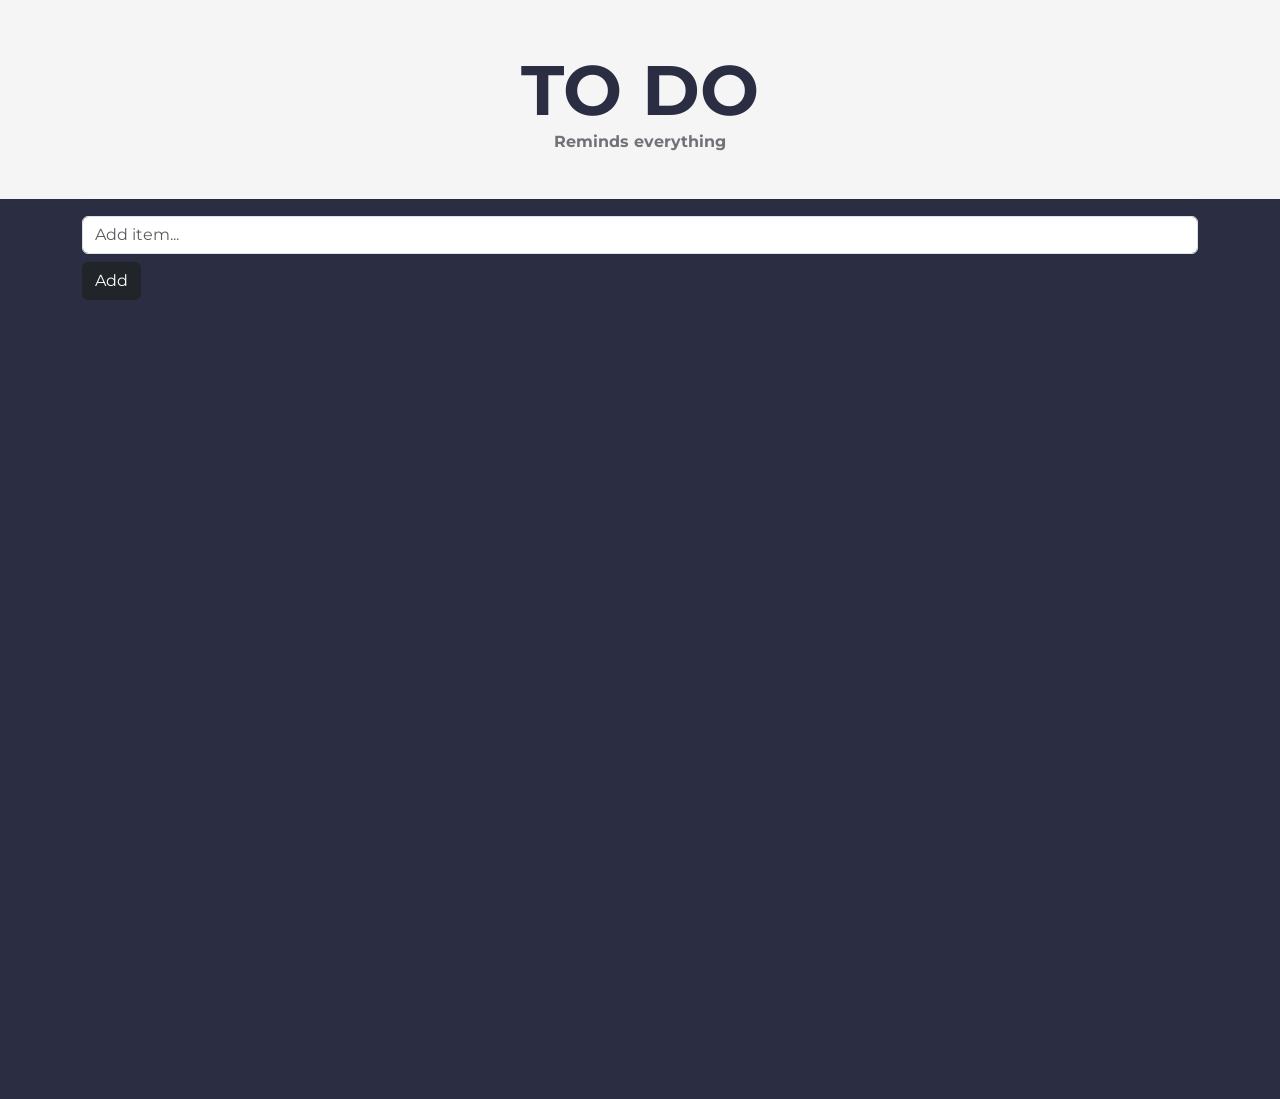
<file: index.html>
<!DOCTYPE html>
<html lang="en">
  <head>
    <meta charset="UTF-8" />
    <meta name="viewport" content="width=device-width, initial-scale=1.0" />
    <title>Todo List App</title>
    <link href="https://cdn.jsdelivr.net/npm/bootstrap@5.3.1/dist/css/bootstrap.min.css" rel="stylesheet" integrity="sha384-4bw+/aepP/YC94hEpVNVgiZdgIC5+VKNBQNGCHeKRQN+PtmoHDEXuppvnDJzQIu9" crossorigin="anonymous">
    <link rel="stylesheet" href="style.css" />
    <link rel="preconnect" href="https://fonts.googleapis.com" />
    <link rel="preconnect" href="https://fonts.gstatic.com" crossorigin />
    <link
      href="https://fonts.googleapis.com/css2?family=Barlow:wght@100&family=Montserrat:wght@200;700&family=Sriracha&display=swap"
      rel="stylesheet"
    />
  </head>
  <body>
    <h1 class="mt-5 text-center mb-0">TO DO</h1>
    <h6 class="text-center mb-5" style="color: #707277">Reminds everything</h6>
    <section>
      <div class="container">
        <hr />
        <input
          class="form-control"
          placeholder="Add item..."
          type="text"
          name=""
          id=""
        />
        <button class="my-2 btn btn-dark" type="button">Add</button>
        <main class="row mx-0 mt-4">
          <!-- <div
            class="col-12 p-0 row justify-content-between align-items-center mx-0 p-2 rounded mb-3"
            style="background-color: #f5f5f5"
          >
            <div class="col-4 p-0 ps-4 rounded">
              <span><h6>Task1</h6></span>
            </div>
            <div class="col-4 p-0 text-end">
              <div class="btn btn-danger">Delete</div>
            </div>
          </div> -->
        </main>
      </div>
    </section>

    <script src="https://cdn.jsdelivr.net/npm/bootstrap@5.3.1/dist/js/bootstrap.bundle.min.js" integrity="sha384-HwwvtgBNo3bZJJLYd8oVXjrBZt8cqVSpeBNS5n7C8IVInixGAoxmnlMuBnhbgrkm" crossorigin="anonymous"></script>
    <script src="todo.js"></script>
    <script src="script.js"></script>
  </body>
</html>
</file>
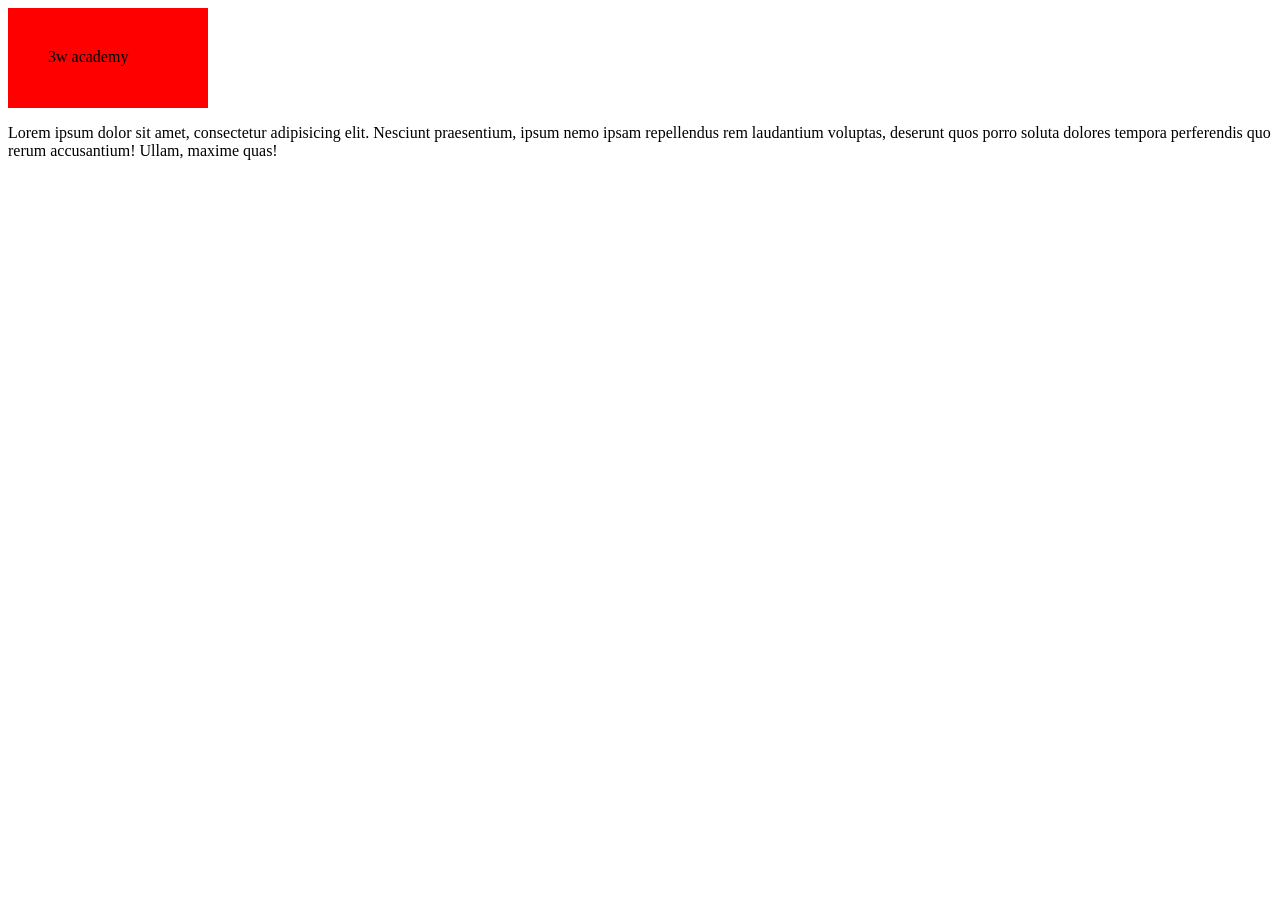
<file: learnDOM.html>
<!DOCTYPE html>
<html>
  <body>
    <div
      class="tarik"
      style="background-color: red; width: 120px; height: 20px; padding: 40px"
    >
      3w academy
    </div>
    <div class="mydiv">
      <p>
        Lorem ipsum dolor sit amet, consectetur adipisicing elit. Nesciunt
        praesentium, ipsum nemo ipsam repellendus rem laudantium voluptas,
        deserunt quos porro soluta dolores tempora perferendis quo rerum
        accusantium! Ullam, maxime quas!
      </p>
    </div>

    <script>
      const div = document.querySelector(".tarik");
      //   const mydiv = document.querySelector(".mydiv");
      //   mydiv.innerHTML = "<p> Hello </p>";
      //   div.addEventListener("mouseover", mouseOver);
      //   div.addEventListener("mouseout", mouseOut);
      function mouseOver() {
        div.innerHTML = "Oops ";
        div.style.backgroundColor = "blue";
      }

      function mouseOut() {
        div.innerHTML = "3w academy";
        div.style.backgroundColor = "red";
      }
    </script>
  </body>
</html>
</file>
<file: style.css>
body {
  background-color: #f5f5f5;
  font-family: "Montserrat", sans-serif;
}
h1 {
  color: #2b2d43;
  font-size: 70px;
  font-weight: 700;
}
section {
  height: 100vh;
  background-color: #2b2d43;
}
h6 {
  color: #2b2d43;
  font-weight: 700;
}
</file>
